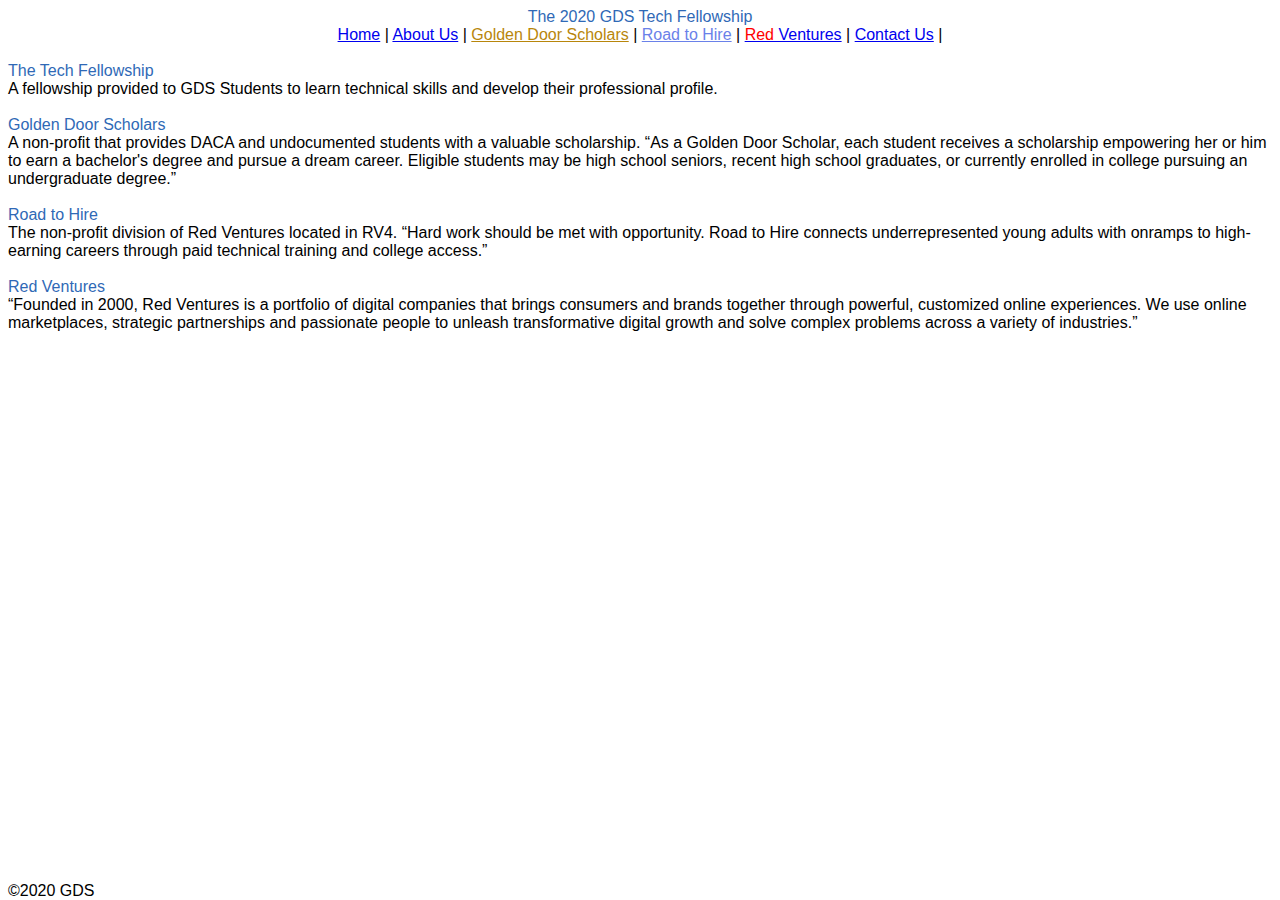
<file: index.html>
<!DOCTYPE html>
<html lang="en">
<head>
    <meta charset="UTF-8">
    <meta name="viewport" content="width=device-width, initial-scale=1.0">
    <title>GDS Tech Fellowship</title>
</head>
    <link rel="stylesheet" href="Main.css">
    <header> The 2020 GDS Tech Fellowship</header>
<body>
    <nav>
        <a href="index.html"> Home</a> |
        <a href="about.html"> About Us</a> |
        <a href="https://www.goldendoorscholars.org/" style="color: darkgoldenrod"> Golden Door Scholars</a> |
        <a href="https://roadtohire.org/" style="color:rgb(106, 129, 233)"> Road to Hire</a> |
        <a href="https://www.redventures.com/"> <span style="color:red;">Red</span> Ventures</a> |
        <a href="contact.html"> Contact Us</a> |
    </nav> 
    <br>

    <section>The Tech Fellowship</section>
        <article> A fellowship provided to GDS Students to learn technical skills and develop their professional profile.</article>
        <br>
        <section>Golden Door Scholars </section>
        <article>A non-profit that provides DACA and undocumented students with a valuable scholarship. “As a Golden Door Scholar, each student receives a scholarship empowering her or him to earn a bachelor's degree and pursue a dream career. Eligible students may be high school seniors, recent high school graduates, or currently enrolled in college pursuing an undergraduate degree.”</article>
        <br>
        <section> Road to Hire</section>
        <article>The non-profit division of Red Ventures located in RV4. “Hard work should be met with opportunity. Road to Hire connects underrepresented young adults with onramps to high-earning careers through paid technical training and college access.”</article>
        <br>
        <section> Red Ventures</section>
        <article> “Founded in 2000, Red Ventures is a portfolio of digital companies that brings consumers and brands together through powerful, customized online experiences. We use online marketplaces, strategic partnerships and passionate people to unleash transformative digital growth and solve complex problems across a variety of industries.”</article>  
        <br>
</body>
<footer>©2020 GDS </footer>
</html>
</file>
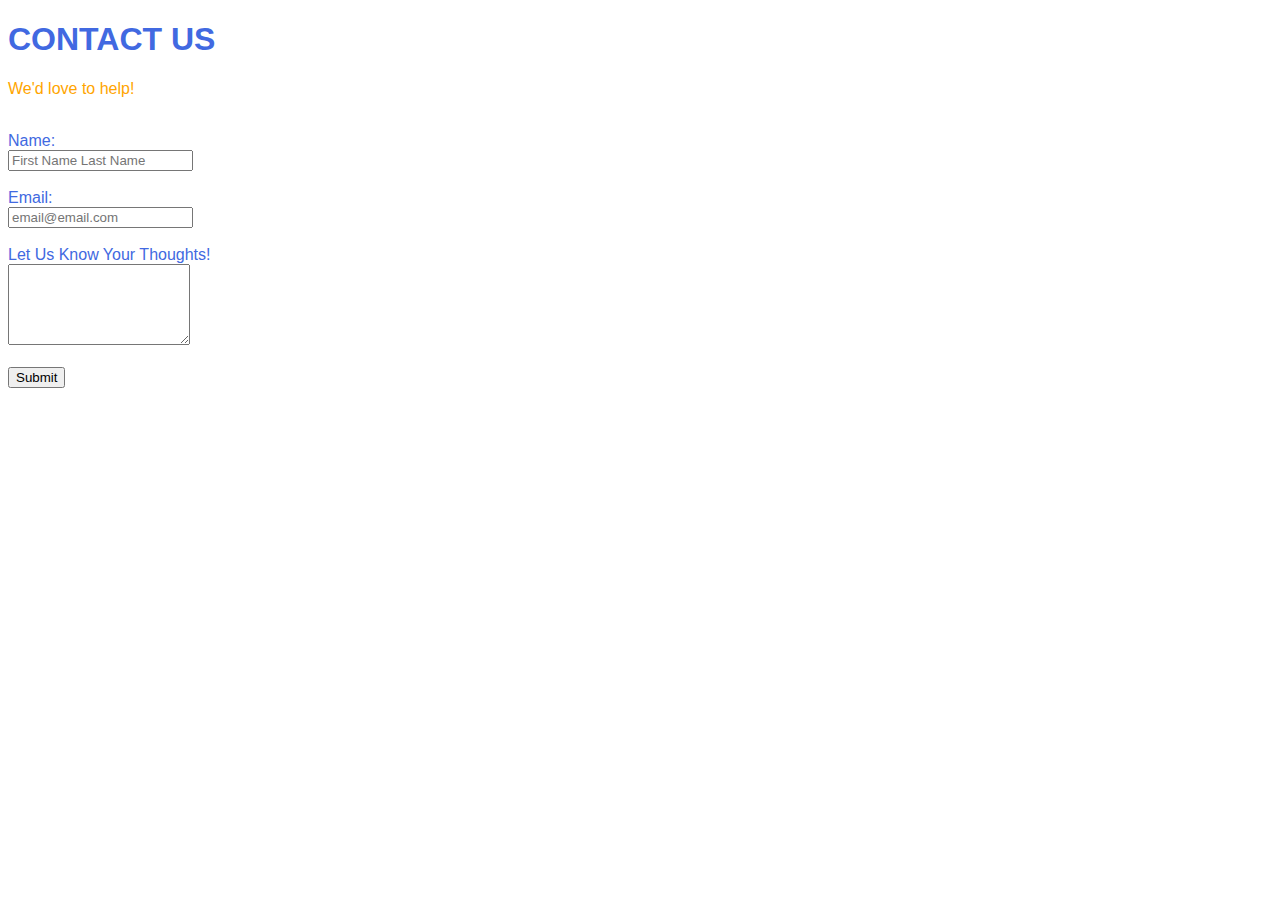
<file: contact.html>
<!DOCTYPE html>
<html lang="en">
<head>
    <meta charset="UTF-8">
    <meta name="viewport" content="width=device-width, initial-scale=1.0">
    <title>Contact Us</title>
</head>
<link rel="Stylesheet" href="contact.css"> 
<h1>CONTACT US</h6> 
<body>
    <p>We'd love to help!</p>
    <br>
    <form> 
        <label>Name:</label>
        <br>
        <input type= "Text" name= "First and Last Name" placeholder="First Name Last Name" required>
        <br><br>
        <label>Email: </label>
        <br>
        <input type= "Text" name= "Email" placeholder="email@email.com" required>
        <br><br>
        <label>Let Us Know Your Thoughts! </label>
        <br>
        <textarea name= "comments" rows="5" cols="20" placeholder="Comments/Questions" required> </textarea>
        <br><br>
        <input type= "submit" name="Sumbit">
    </form>
    
</body>
</html>
</file>
<file: Main.css>
header {
    color:rgb(47, 105, 182);
    text-align: center;
    font-family: 'Gill Sans', 'Gill Sans MT', Calibri, 'Trebuchet MS', sans-serif;
}
nav {
    text-align: center;
    font-family: 'Gill Sans', 'Gill Sans MT', Calibri, 'Trebuchet MS', sans-serif;
}
body {
    font-family: 'Gill Sans', 'Gill Sans MT', Calibri, 'Trebuchet MS', sans-serif;
}
section {
    font-family: 'Gill Sans', 'Gill Sans MT', Calibri, 'Trebuchet MS', sans-serif;
    color:rgb(47, 105, 182);
}
footer{
    position: absolute;
    bottom: 0;
}
</file>
<file: contact.css>
h1 {color:royalblue;
    font-family: 'Gill Sans', 'Gill Sans MT', Calibri, 'Trebuchet MS', sans-serif;
}
p {color: orange;
    font-family: 'Gill Sans', 'Gill Sans MT', Calibri, 'Trebuchet MS', sans-serif;
}
label {color: royalblue;
    font-family: 'Gill Sans', 'Gill Sans MT', Calibri, 'Trebuchet MS', sans-serif;
}
</file>
